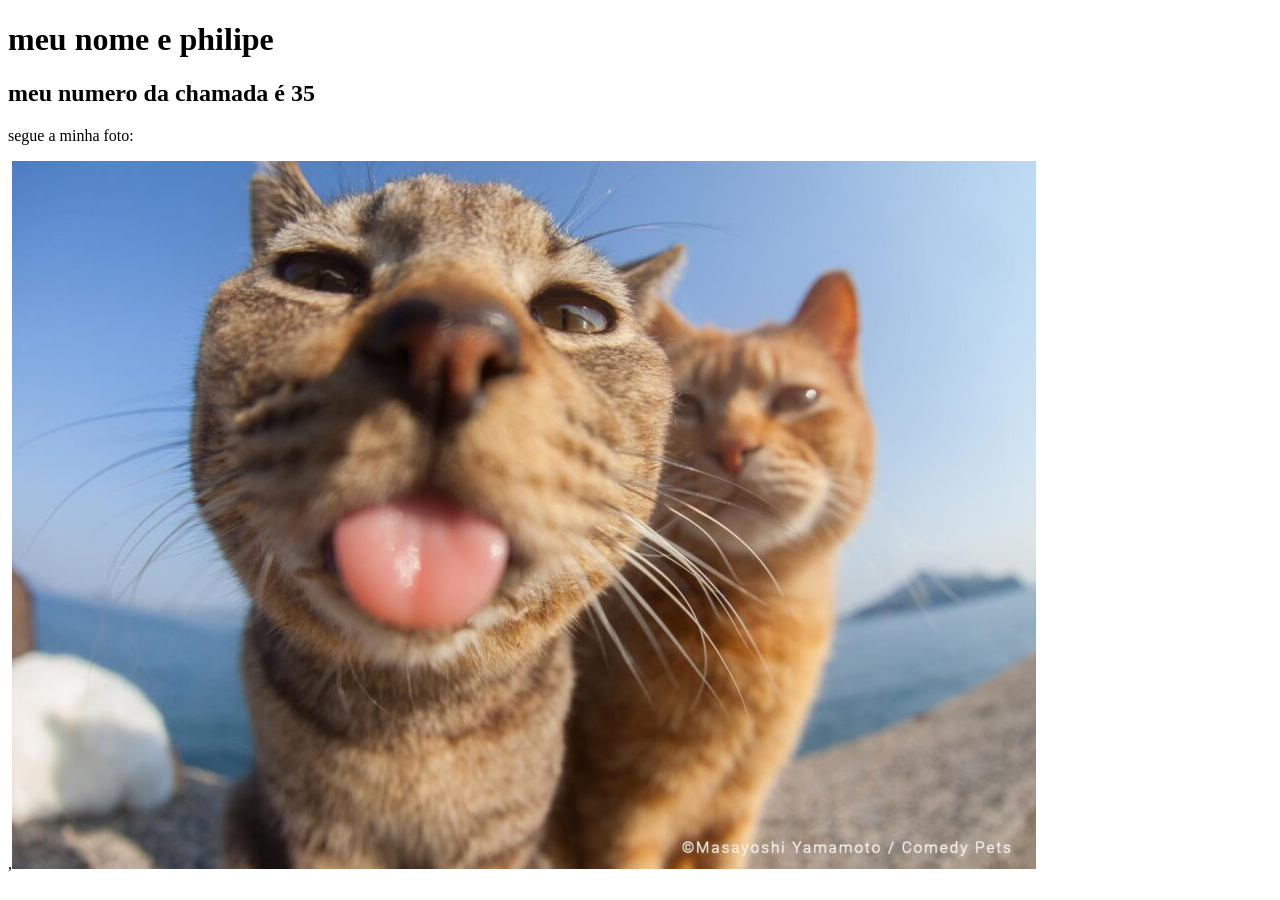
<file: idex.html>
<!DOCTYPE html>
<html lang="pt">
<head>
    <meta charset="UTF-8">
    <meta name="viewport" content="width=],   initial-scale=1.0">
    <title>Document</title>
</head>
<body>
     <h1>meu nome e philipe</h1> 
 <h2>meu numero da chamada é 35</h2>
<p>segue a minha foto:</p>
,<img src="./comedy-pet-abre-conexao-planeta-1024x708.jpg" alt="foto do philipe">

</body>
</html>
</file>
